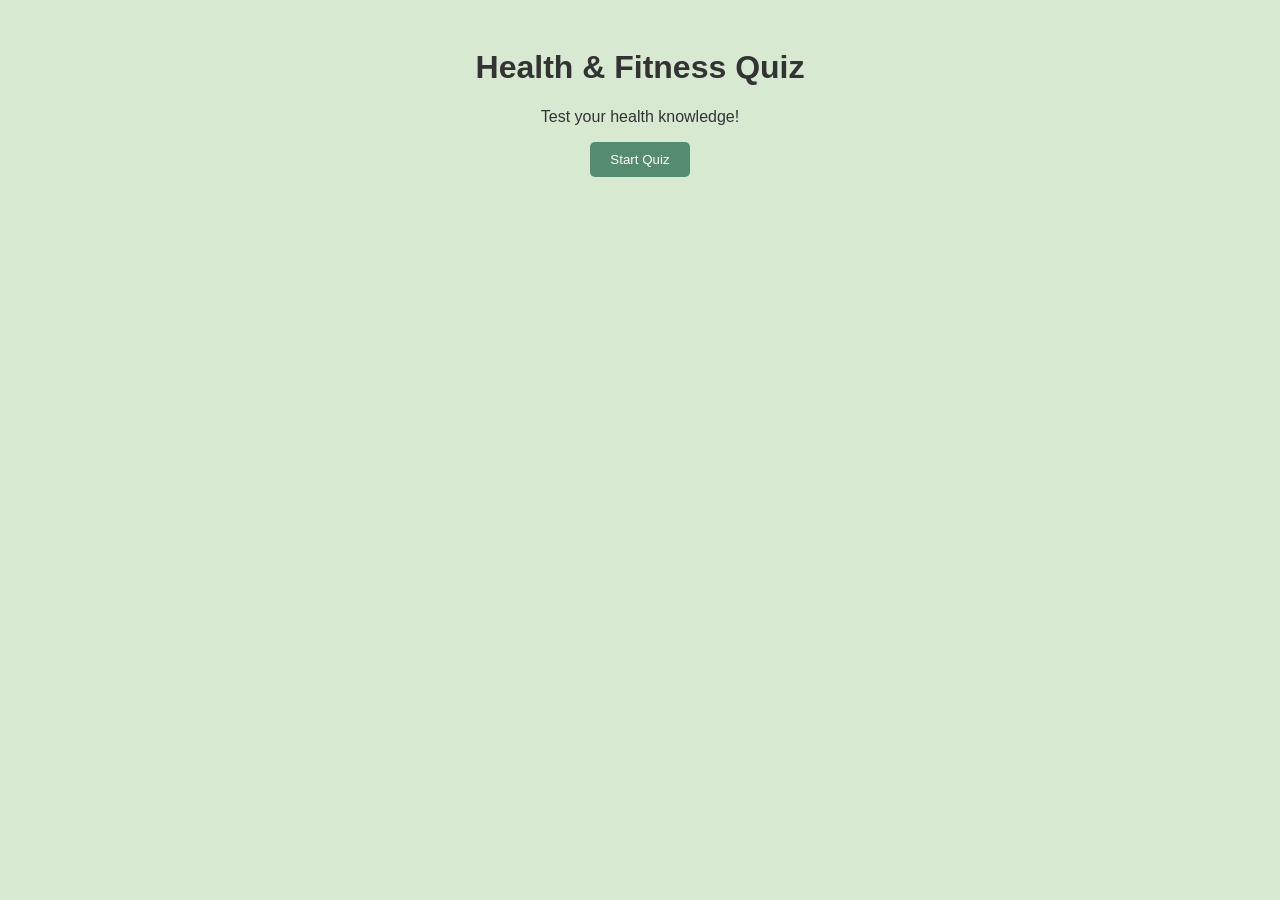
<file: webapp.html>
<!DOCTYPE html>
<html lang="en">
<head>
  <meta charset="UTF-8" />
  <meta name="viewport" content="width=device-width, initial-scale=1.0"/>
  <title>Health Quiz Web App</title>
  <style>
    body {
      font-family: Arial, sans-serif;
      background-color: #d8e9d2;
      color: #333;
      text-align: center;
      padding: 20px;
    }

    #quiz-container {
      margin-top: 20px;
    }

    input {
      margin: 5px 0;
      padding: 5px;
    }

    button {
      padding: 10px 20px;
      background-color: #558b6e;
      color: white;
      border: none;
      border-radius: 5px;
      cursor: pointer;
    }

    button:hover {
      background-color: #336655;
    }
  </style>
</head>
<body>
  <h1>Health & Fitness Quiz</h1>
  <p>Test your health knowledge!</p>
  <button id="start-quiz">Start Quiz</button>
  <div id="quiz-container"></div>

  <script>
    const quizData = [
      { q: "How many minutes of moderate exercise is recommended per week?", a: "150" },
      { q: "Which vitamin is mainly produced when exposed to sunlight?", a: "Vitamin D" },
      { q: "Which nutrient is essential for muscle repair?", a: "Protein" }
    ];

    const container = document.getElementById('quiz-container');
    const button = document.getElementById('start-quiz');

    button.addEventListener('click', () => {
      container.innerHTML = '';
      quizData.forEach((item, index) => {
        const question = document.createElement('p');
        question.textContent = `${index + 1}. ${item.q}`;
        const input = document.createElement('input');
        input.type = 'text';
        input.placeholder = 'Your answer';
        input.dataset.answer = item.a;
        container.appendChild(question);
        container.appendChild(input);
      });

      const submit = document.createElement('button');
      submit.textContent = 'Submit Answers';
      submit.onclick = () => {
        const inputs = container.querySelectorAll('input');
        let score = 0;
        inputs.forEach(input => {
          if (input.value.trim().toLowerCase() === input.dataset.answer.toLowerCase()) {
            score++;
          }
        });
        alert(`You got ${score} out of ${quizData.length} correct!`);
      };

      container.appendChild(document.createElement('br'));
      container.appendChild(submit);
    });
  </script>
</body>
</html>
</file>
